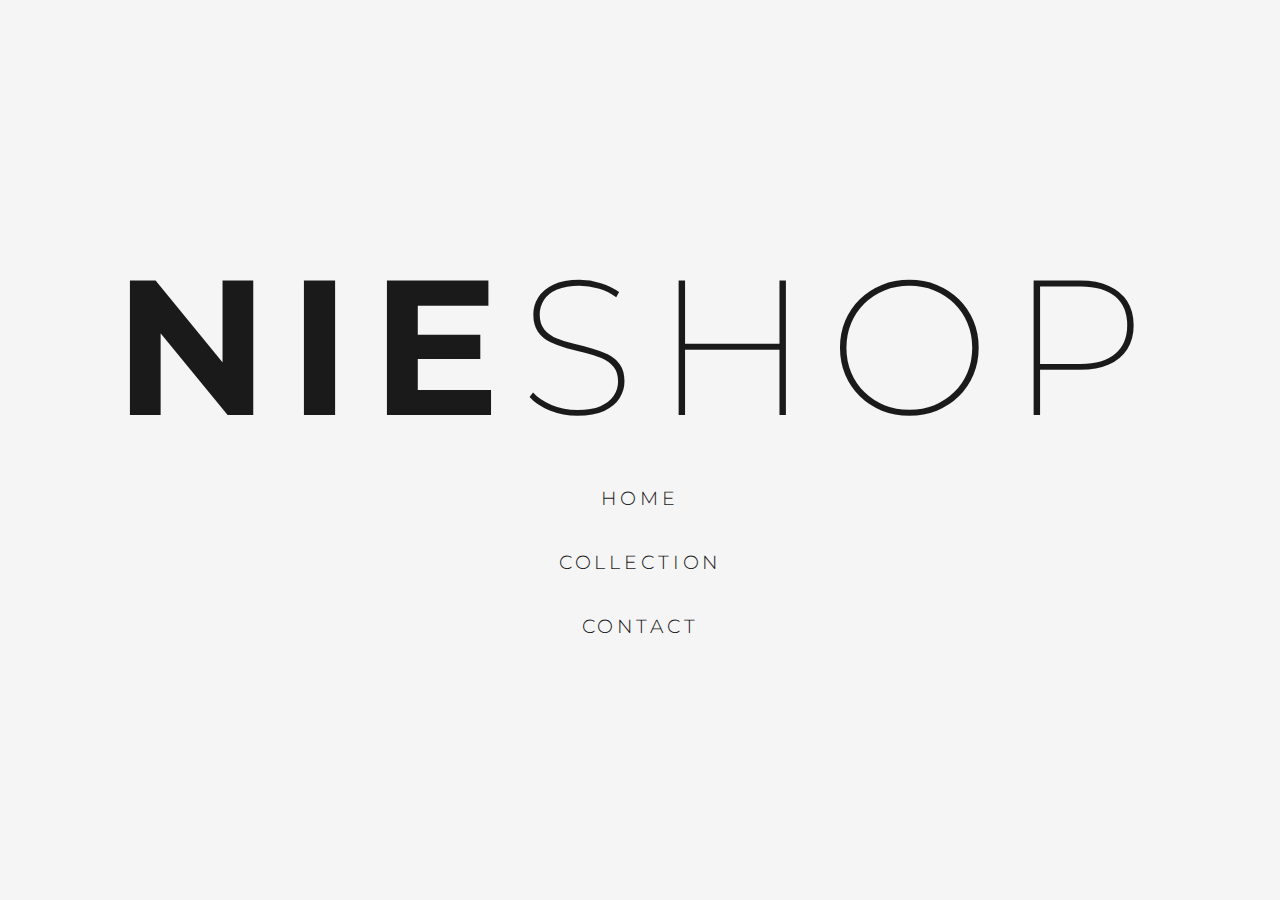
<file: index.html>
<!DOCTYPE html>
<html lang="en">
<head>
    <meta charset="UTF-8">
    <meta name="viewport" content="width=device-width, initial-scale=1.0">
    <title>NIESHOP</title>
    <link rel="stylesheet" href="styles.css">
    <link rel="preconnect" href="https://fonts.googleapis.com">
    <link rel="preconnect" href="https://fonts.gstatic.com" crossorigin>
    <link href="https://fonts.googleapis.com/css2?family=Montserrat:wght@200;300;400;700;900&display=swap" rel="stylesheet">
</head>
<body class="home-page">
    <main class="center-content">
        <h1 class="main-title">NIE<span>SHOP</span></h1>
        
        <nav class="main-nav">
            <a href="index.html">HOME</a>
            <a href="products.html">COLLECTION</a>
            <a href="contact.html">CONTACT</a>
        </nav>
    </main>
</body>
</html>
</file>
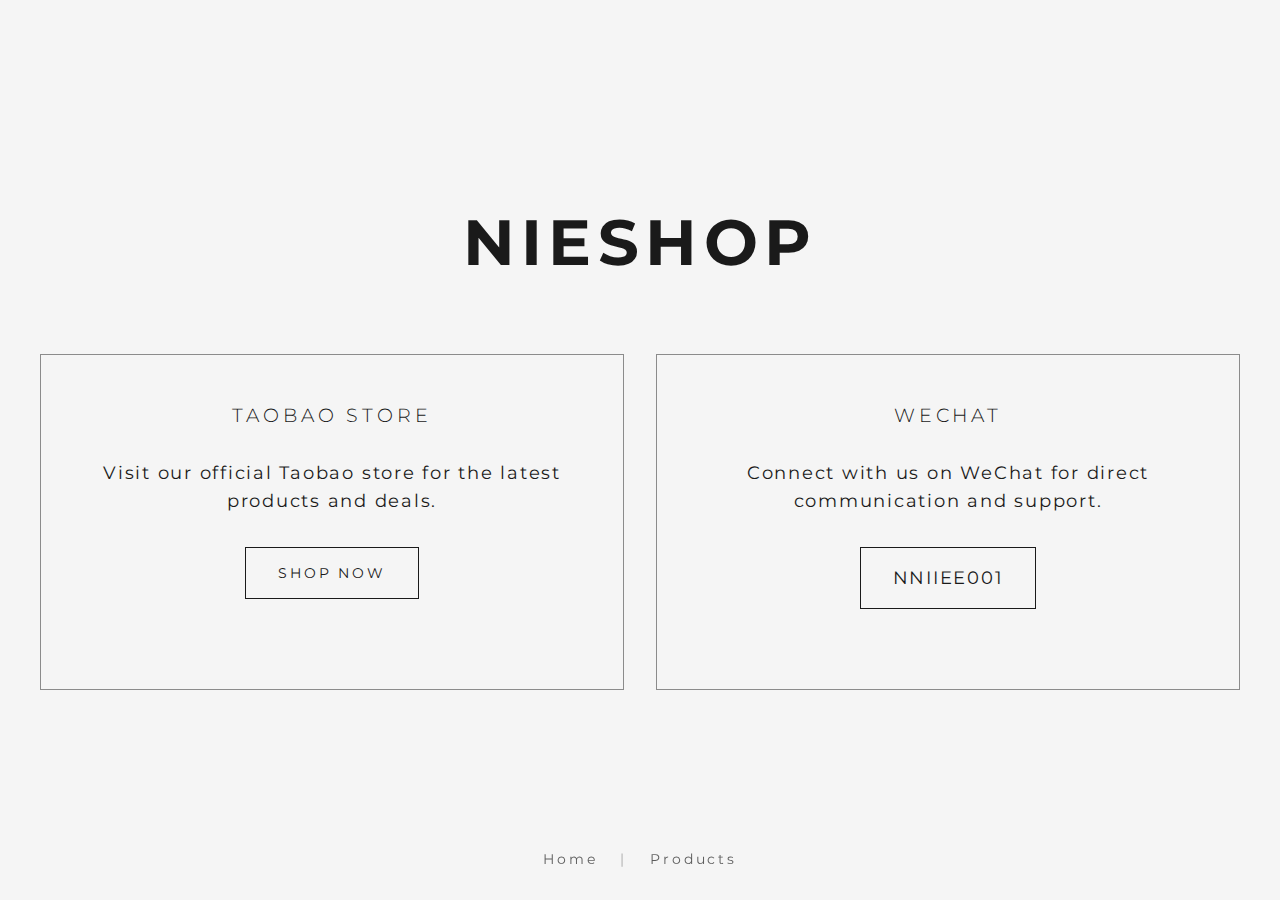
<file: contact.html>
<!DOCTYPE html>
<html lang="en">
<head>
    <meta charset="UTF-8">
    <meta name="viewport" content="width=device-width, initial-scale=1.0">
    <title>Contact - NIESHOP</title>
    <link rel="stylesheet" href="styles.css">
    <link rel="preconnect" href="https://fonts.googleapis.com">
    <link rel="preconnect" href="https://fonts.gstatic.com" crossorigin>
    <link href="https://fonts.googleapis.com/css2?family=Montserrat:wght@200;300;400;700&display=swap" rel="stylesheet">
</head>
<body>
    <div class="noise-overlay"></div>
    
    <main class="contact-page">
        <div class="contact-content">
            <div class="contact-header">
                <h1 class="brand-name">NIESHOP</h1>
            </div>
            
            <div class="contact-methods">
                <div class="contact-method">
                    <h2>Taobao Store</h2>
                    <p>Visit our official Taobao store for the latest products and deals.</p>
                    <a href="https://shop473803271.world.taobao.com/" target="_blank" class="contact-link">Shop Now</a>
                </div>
                
                <div class="contact-method">
                    <h2>WeChat</h2>
                    <p>Connect with us on WeChat for direct communication and support.</p>
                    <p class="contact-link">NNIIEE001</p>
                </div>
            </div>
        </div>
    </main>

    <div class="social-links">
        <a href="index.html">Home</a>
        <span class="separator">|</span>
        <a href="products.html">Products</a>
    </div>
</body>
</html>
</file>
<file: styles.css>
:root {
    --background-color: #f5f5f5;
    --text-color: #1a1a1a;
    --accent-color: #8b8b8b;
    --transition: all 0.3s cubic-bezier(0.4, 0, 0.2, 1);
    --font-sans: 'Montserrat', sans-serif;
}

/* Base Styles */
* {
    margin: 0;
    padding: 0;
    box-sizing: border-box;
}

body {
    font-family: var(--font-sans);
    background-color: var(--background-color);
    color: var(--text-color);
    position: relative;
    overflow-y: auto;
    min-height: 100vh;
}

.noise-overlay {
    position: fixed;
    top: 0;
    left: 0;
    right: 0;
    bottom: 0;
    background-image: url('[data-uri]* your noise texture base64 */');
    opacity: 0.03;
    pointer-events: none;
    z-index: 1;
}

/* Centered Layout */
.centered-layout {
    display: flex;
    flex-direction: column;
    justify-content: center;
    align-items: center;
    height: 100vh;
    padding: 2rem;
}

/* Main Menu */
.main-menu {
    text-align: center;
    animation: fadeIn 1s ease-out;
    padding: 0 1rem;
}

.brand-name {
    font-size: clamp(4rem, 15vw, 12rem);
    font-weight: 700;
    letter-spacing: 0.1em;
    margin-bottom: 1rem;
    line-height: 1;
}

.menu-items {
    display: flex;
    flex-direction: column;
    gap: 1rem;
    margin-top: 2rem;
}

.menu-items a {
    color: var(--text-color);
    text-decoration: none;
    font-size: clamp(0.9rem, 2.5vw, 1.2rem);
    letter-spacing: 0.2em;
    font-weight: 300;
    text-transform: uppercase;
    transition: var(--transition);
    position: relative;
    padding: 0.75rem;
}

.menu-items a::after {
    content: '';
    position: absolute;
    bottom: 0;
    left: 50%;
    width: 0;
    height: 1px;
    background-color: var(--text-color);
    transition: var(--transition);
    transform: translateX(-50%);
}

.menu-items a:hover::after {
    width: 100%;
}

/* Social Links */
.social-links {
    position: fixed;
    bottom: 2rem;
    left: 50%;
    transform: translateX(-50%);
    font-size: 0.9rem;
    letter-spacing: 0.2em;
    opacity: 0.7;
    animation: fadeInSocial 1s ease-out 0.5s backwards;
    text-align: center;
    width: auto;
    white-space: nowrap;
}

/* Add new animation specifically for social links */
@keyframes fadeInSocial {
    from {
        opacity: 0;
        transform: translateX(-50%) translateY(20px);
    }
    to {
        opacity: 0.7;
        transform: translateX(-50%) translateY(0);
    }
}

.social-links a {
    color: var(--text-color);
    text-decoration: none;
    transition: var(--transition);
    padding: 0 1rem;
}

.social-links a:hover {
    opacity: 1;
}

.separator {
    color: var(--accent-color);
}

/* Animations */
@keyframes fadeIn {
    from {
        opacity: 0;
        transform: translateY(20px);
    }
    to {
        opacity: 1;
        transform: translateY(0);
    }
}

/* Mobile Responsive */
@media (max-width: 768px) {
    .brand-name {
        font-size: clamp(3rem, 12vw, 4rem);
        margin-bottom: 0.5rem;
    }

    .menu-items {
        gap: 0.75rem;
        margin-top: 1.5rem;
    }

    .menu-items a {
        font-size: 1rem;
        padding: 0.5rem;
    }

    .social-links {
        padding: 0 1rem;
        font-size: 0.8rem;
        bottom: 1rem;
        width: 100%;
        text-align: center;
    }
}

@media (max-width: 480px) {
    .brand-name {
        font-size: clamp(2.5rem, 10vw, 3rem);
    }

    .menu-items a {
        font-size: 0.9rem;
    }

    .social-links {
        font-size: 0.75rem;
    }

    .social-links a {
        padding: 0 0.5rem;
    }
}

/* Add better touch area for mobile */
@media (hover: none) {
    .menu-items a {
        padding: 0.75rem;
    }

    .header-nav a {
        padding: 0.5rem;
    }

    .store-link {
        padding: 1rem 1.5rem;
    }
}

/* Products Page Header */
.products-header {
    position: fixed;
    top: 0;
    left: 0;
    width: 100%;
    padding: 1.5rem 1rem;
    display: flex;
    flex-direction: column;
    align-items: center;
    gap: 1rem;
    z-index: 10;
    background: var(--background-color);
}

.products-header .brand-name {
    font-size: clamp(1.2rem, 2.5vw, 1.8rem);
    font-weight: 700;
    text-decoration: none;
    color: var(--text-color);
    letter-spacing: 0.1em;
}

.header-nav {
    display: flex;
    gap: 2rem;
    justify-content: center;
}

.header-nav a {
    color: var(--text-color);
    text-decoration: none;
    font-size: 1rem;
    letter-spacing: 0.2em;
    font-weight: 300;
    text-transform: uppercase;
    transition: var(--transition);
    position: relative;
    opacity: 0.7;
    padding: 0.5rem 1rem;
}

.header-nav a:hover,
.header-nav a.active {
    opacity: 1;
}

.header-nav a::after {
    content: '';
    position: absolute;
    bottom: -5px;
    left: 0;
    width: 100%;
    height: 1px;
    background-color: var(--text-color);
    transform: scaleX(0);
    transition: var(--transition);
}

.header-nav a:hover::after,
.header-nav a.active::after {
    transform: scaleX(1);
}

/* Products Grid Layout */
.products-page {
    padding: 120px 5vw 2rem 5vw;
    min-height: 100vh;
    overflow-y: auto;
}

.products-grid {
    display: grid;
    grid-template-columns: repeat(3, 1fr);
    gap: 2rem;
    max-width: 1800px;
    margin: 0 auto;
    width: 100%;
}

.product-card {
    position: relative;
    background: var(--background-color);
    transition: var(--transition);
    aspect-ratio: 1/1.3;
    display: flex;
    flex-direction: column;
    width: 100%;
    overflow: hidden;
}

.product-card a {
    text-decoration: none;
    color: var(--text-color);
    height: 100%;
    display: flex;
    flex-direction: column;
}

.product-card img {
    width: 100%;
    aspect-ratio: 1;
    object-fit: cover;
    transition: var(--transition);
}

.product-info {
    padding: 0.75rem;
    display: flex;
    justify-content: space-between;
    width: 100%;
    gap: 1rem;
}

.product-details {
    flex: 1;
    min-width: 0;
}

.product-details h3 {
    font-weight: 300;
    font-size: 0.9rem;
    letter-spacing: 0.05em;
    margin-bottom: 0.5rem;
    line-height: 1.4;
    display: -webkit-box;
    -webkit-line-clamp: 2;
    -webkit-box-orient: vertical;
    overflow: hidden;
    word-break: break-word;
}

.price-info {
    text-align: right;
    flex-shrink: 0;
    min-width: fit-content;
}

.price {
    font-weight: 400;
    font-size: 0.9rem;
    letter-spacing: 0.05em;
    white-space: nowrap;
}

.sold {
    display: block;
    font-size: 0.8rem;
    color: var(--accent-color);
    margin-top: 0.25rem;
    white-space: nowrap;
}

/* Loading State */
.loading {
    text-align: center;
    padding: 4rem;
    font-size: 1rem;
    letter-spacing: 0.2em;
    color: var(--accent-color);
}

/* Error State */
.error {
    text-align: center;
    padding: 4rem;
}

.error p {
    font-size: 1rem;
    letter-spacing: 0.1em;
    color: var(--accent-color);
    margin-bottom: 2rem;
}

.error-link {
    display: inline-block;
    padding: 1rem 2rem;
    border: 1px solid var(--text-color);
    color: var(--text-color);
    text-decoration: none;
    font-size: 0.9rem;
    letter-spacing: 0.2em;
    transition: var(--transition);
}

.error-link:hover {
    background: var(--text-color);
    color: var(--background-color);
}

/* Mobile Responsive Adjustments */
@media (max-width: 768px) {
    .products-page {
        padding: 70px 4vw 1rem 4vw;
        height: 100vh;
        overflow: auto;
        scroll-snap-type: y mandatory;
        -webkit-overflow-scrolling: touch;
    }

    .products-grid {
        display: flex;
        flex-direction: column;
        gap: 0;
    }

    .product-card {
        scroll-snap-align: start;
        scroll-snap-stop: always;
        height: calc(100vh - 70px);
        aspect-ratio: auto;
        margin-bottom: 0;
    }

    .product-card a {
        height: 100%;
    }

    .product-card img {
        height: 75%;
        width: 100%;
        object-fit: cover;
    }

    .product-info {
        height: 25%;
        padding: 1rem;
        align-items: flex-start;
    }

    .product-details h3 {
        font-size: 1rem;
        margin-bottom: 0.5rem;
    }

    .price {
        font-size: 1rem;
    }

    .sold {
        font-size: 0.9rem;
    }
}

@media (max-width: 480px) {
    .products-page {
        padding: 70px 3vw 0 3vw;
    }

    .product-info {
        padding: 0.75rem;
    }

    .product-details h3 {
        font-size: 0.9rem;
    }

    .price {
        font-size: 0.9rem;
    }

    .sold {
        font-size: 0.8rem;
    }
}

/* Touch Device Optimizations */
@media (hover: none) {
    .products-grid {
        scrollbar-width: none;
        -ms-overflow-style: none;
    }

    .products-grid::-webkit-scrollbar {
        display: none;
    }

    .product-card {
        transform: translateZ(0);
        -webkit-tap-highlight-color: transparent;
    }

    .product-card:active {
        opacity: 0.8;
    }
}

/* Dynamic grid for larger screens */
@media (min-width: 769px) {
    .products-grid {
        grid-template-columns: repeat(auto-fit, minmax(300px, 1fr));
    }

    @media (min-width: 1200px) {
        .products-grid {
            grid-template-columns: repeat(auto-fit, minmax(350px, 1fr));
        }
    }

    @media (min-width: 1600px) {
        .products-grid {
            grid-template-columns: repeat(auto-fit, minmax(400px, 1fr));
        }
    }
}

/* Contact Page Styles */
.contact-page {
    min-height: 100vh;
    display: flex;
    justify-content: center;
    align-items: center;
    padding: 2rem;
    position: relative;
}

.contact-content {
    max-width: 1200px;
    width: 100%;
    display: flex;
    flex-direction: column;
    gap: 4rem;
    animation: fadeIn 1s ease-out;
}

.contact-header {
    text-align: center;
}

.contact-header .brand-name {
    font-size: clamp(2rem, 8vw, 4rem);
    font-weight: 700;
    letter-spacing: 0.1em;
    margin-bottom: 1rem;
}

.contact-methods {
    display: grid;
    grid-template-columns: repeat(auto-fit, minmax(300px, 1fr));
    gap: 2rem;
}

.contact-method {
    text-align: center;
    padding: 3rem 2rem;
    background: transparent;
    border: 1px solid var(--accent-color);
    transition: var(--transition);
}

.contact-method:hover {
    transform: translateY(-5px);
}

.contact-method h2 {
    font-size: 1.2rem;
    font-weight: 300;
    letter-spacing: 0.2em;
    margin-bottom: 2rem;
    text-transform: uppercase;
}

.contact-method p {
    font-size: 1.1rem;
    letter-spacing: 0.1em;
    line-height: 1.6;
    margin-bottom: 2rem;
}

.contact-link {
    display: inline-block;
    padding: 1rem 2rem;
    border: 1px solid var(--text-color);
    color: var(--text-color);
    text-decoration: none;
    font-size: 0.9rem;
    letter-spacing: 0.2em;
    transition: var(--transition);
    text-transform: uppercase;
}

.contact-link:hover {
    background: var(--text-color);
    color: var(--background-color);
}

/* Mobile Responsive Contact Page */
@media (max-width: 768px) {
    .contact-page {
        padding: 4rem 1rem;
    }

    .contact-content {
        gap: 3rem;
    }

    .contact-methods {
        gap: 1.5rem;
    }

    .contact-method {
        padding: 2rem 1.5rem;
    }

    .contact-method h2 {
        font-size: 1rem;
        margin-bottom: 1.5rem;
    }

    .contact-method p {
        font-size: 0.9rem;
        margin-bottom: 1.5rem;
    }

    .contact-link {
        padding: 0.8rem 1.5rem;
        font-size: 0.8rem;
    }
}

@media (max-width: 480px) {
    .contact-page {
        padding: 3rem 1rem;
    }

    .contact-content {
        gap: 2rem;
    }

    .contact-methods {
        grid-template-columns: 1fr;
    }

    .contact-method {
        padding: 1.5rem 1rem;
    }
}

/* Touch device optimization for contact page */
@media (hover: none) {
    .contact-method {
        transform: none;
    }

    .contact-method:active {
        opacity: 0.8;
    }

    .contact-link {
        padding: 1rem 2rem;
    }
}

/* Home Page Specific Styles */
.home-page {
    height: 100vh;
    display: flex;
    justify-content: center;
    align-items: center;
    overflow: hidden;
}

.center-content {
    text-align: center;
    animation: fadeIn 1s ease-out;
}

.main-title {
    font-size: clamp(4rem, 15vw, 12rem);
    font-weight: 700;
    letter-spacing: 0.1em;
    margin-bottom: 2rem;
    line-height: 1;
}

.main-title span {
    font-weight: 200;
}

.main-nav {
    display: flex;
    flex-direction: column;
    gap: 1rem;
    margin-top: 2rem;
}

.main-nav a {
    color: var(--text-color);
    text-decoration: none;
    font-size: clamp(0.9rem, 2.5vw, 1.2rem);
    letter-spacing: 0.2em;
    font-weight: 300;
    text-transform: uppercase;
    transition: var(--transition);
    position: relative;
    padding: 0.75rem;
}

.main-nav a::after {
    content: '';
    position: absolute;
    bottom: 0;
    left: 50%;
    width: 0;
    height: 1px;
    background-color: var(--text-color);
    transition: var(--transition);
    transform: translateX(-50%);
}

.main-nav a:hover::after {
    width: 100%;
}

/* Mobile Responsive for Home Page */
@media (max-width: 768px) {
    .main-title {
        font-size: clamp(3rem, 12vw, 4rem);
        margin-bottom: 1.5rem;
    }

    .main-nav {
        gap: 0.75rem;
    }

    .main-nav a {
        font-size: 1rem;
        padding: 0.5rem;
    }
}

@media (max-width: 480px) {
    .main-title {
        font-size: clamp(2.5rem, 10vw, 3rem);
    }

    .main-nav a {
        font-size: 0.9rem;
    }
}

/* Touch device optimization for home page */
@media (hover: none) {
    .main-nav a {
        padding: 0.75rem;
    }
}
</file>
